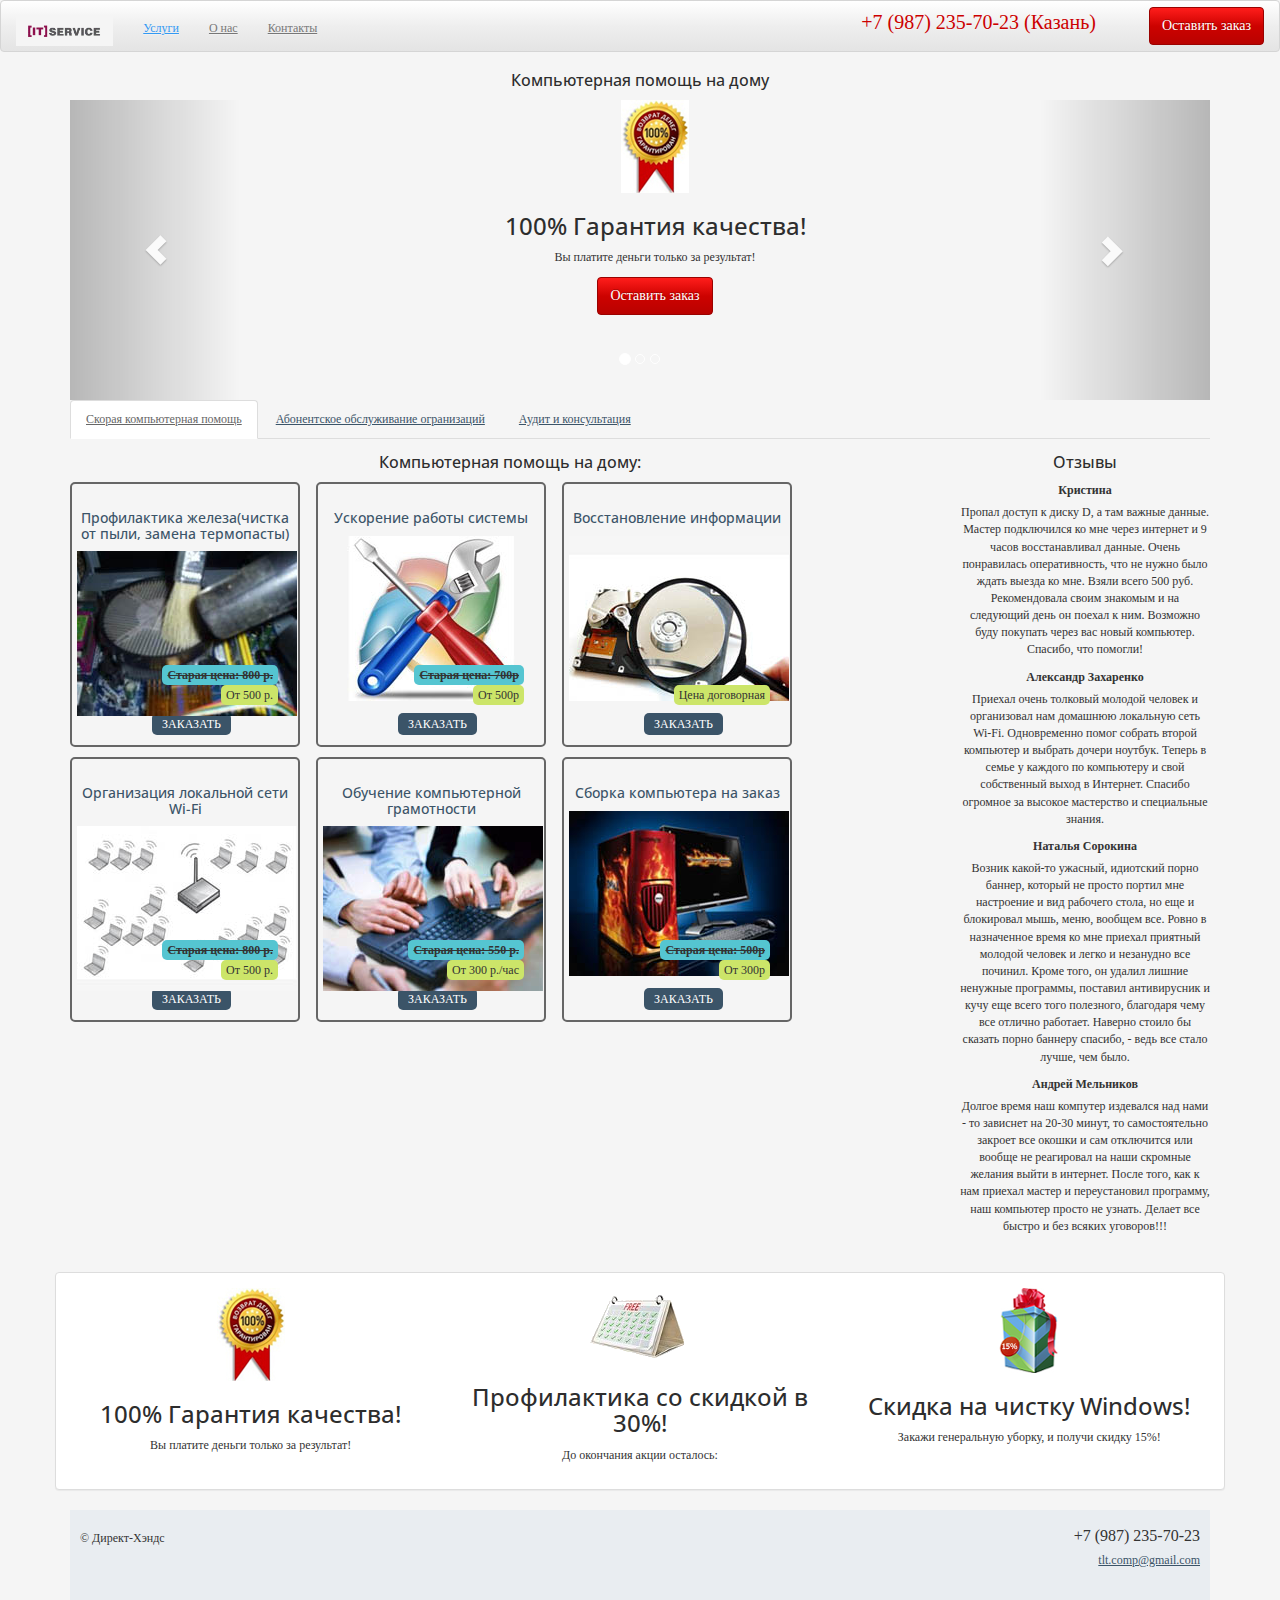
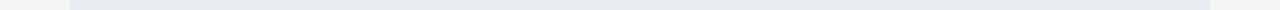
<file: app/index.html>
﻿<!doctype html>

<html>

<head>
    <meta charset="UTF-8">
    <title>Абонентское обслуживание организаций, ИТ-аутсорсинг</title>
    <link rel="stylesheet" href="css/bootstrap.min.css">
    <link rel="stylesheet" href="css/style.css">


</head>

<body>

    <!-- Modal -->
    <div class="modal fade" id="myModal" tabindex="-1" role="dialog" aria-labelledby="myModalLabel" aria-hidden="true">
        <div class="modal-dialog">
            <div class="modal-content">
                <div class="modal-header">
                    <button type="button" class="close" data-dismiss="modal" aria-hidden="true">&times;</button>
                    <h4 class="modal-title" id="myModalLabel">Форма запроса</h4>
                </div>
                <div class="modal-body">
                    <form id="orderForm" action='/sendmail' class="form-horizontal">
                        <fieldset>
                            <div class="form-group">
                                <label for="fio" class="col-lg-2 control-label">ФИО</label>
                                <div class="col-lg-10">
                                    <input type="text" class="text_field form-control" id='fio' name="order[fio]" />
                                </div>
                            </div>
                            <div class="form-group">
                                <label for="phone" class="col-lg-2 control-label">Телефон</label>
                                <div class="col-lg-10">
                                    <input id="phone" class="text_field form-control" type="text" name="order[phone]" />
                                </div>
                            </div>

                            <div class="form-group">
                                <label for="comment" class="col-lg-2 control-label">Комментарий</label>
                                <div class="col-lg-10">
                                    <textarea id="comment" class="text_field form-control" name="order[comment]"></textarea>
                                </div>
                            </div>
                        </fieldset>
                    </form>
                </div>
                <div class="modal-footer">

                    <button class="btn btn-default" onclick='closeOrderForm()' data-dismiss="modal">Отмена</button>
                    <button type="submit" class="btn btn-primary" onclick='sendOrderForm()'>Отправить</button>
                </div>
            </div>
        </div>
    </div>

    <div class="navbar navbar-default">
        <div class="navbar-header">
            <button type="button" class="navbar-toggle" data-toggle="collapse" data-target=".navbar-responsive-collapse">
                <span class="icon-bar"></span>
                <span class="icon-bar"></span>
                <span class="icon-bar"></span>
            </button>
            <a class="navbar-brand" href="#">
                <img src="i/logo2.png" alt="" id="logo" />
            </a>
        </div>
        <div class="navbar-collapse collapse navbar-responsive-collapse">
            <ul class="nav navbar-nav">
                <li class="active"><a href="#">Услуги</a>
                </li>
                <li><a href="#">О нас</a>
                </li>
                <li><a href="#">Контакты</a>
                </li>
            </ul>

            <div class="navbar-form navbar-right">
                <span style="color: #c00;font-size: 20px; padding-right:50px;">+7 (987) 235-70-23 (Казань)</span>
                <!-- Button trigger modal -->
                <button class="btn btn-danger btn-md" data-toggle="modal" data-target="#myModal">
                    Оставить заказ
                </button>
            </div>
        </div>
    </div>

<div class="container">


    <header>
    <h1>Компьютерная помощь на дому</h1>
        <!-- Carousel
    ================================================== -->
        <div id="myCarousel" style="height:300px;" class="carousel slide" data-ride="carousel">
            <!-- Indicators -->
            <ol class="carousel-indicators">
                <li data-target="#myCarousel" data-slide-to="0" class="active"></li>
                <li data-target="#myCarousel" data-slide-to="1"></li>
                <li data-target="#myCarousel" data-slide-to="2"></li>
            </ol>
            <div class="carousel-inner">
                <div class="item active">
                    <div class="container">
                        <img src="i/action1.jpg" alt="" />
                        <h3>100% Гарантия качества!</h3>
                        <p>Вы платите деньги только за результат!</p>
                        <button class="btn btn-danger btn-md" data-toggle="modal" data-target="#myModal">
                            Оставить заказ
                        </button>
                        <div class="carousel-caption">


                        </div>
                    </div>
                </div>
                <div class="item">

                    <div class="container">
                        <img src="i/freemonth.png" alt="" />
                        <h3>Профилактика со скидкой в 30%!</h3>
                        <p>До окончания акции осталось:
                            <br/><b id="last_day_timer"></b>
                        </p>
                        <button class="btn btn-danger btn-md" data-toggle="modal" data-target="#myModal">
                            Оставить заказ
                        </button>
                        <div class="carousel-caption">

                        </div>
                    </div>
                </div>
                <div class="item">
                    <div class="container">
                        <img src="i/cmsbonus.png" alt="" />
                        <h3>Скидка на чистку Windows!</h3>
                        <p>Закажи генеральную уборку и получи скидку 15%!</p>
                        <button class="btn btn-danger btn-md" data-toggle="modal" data-target="#myModal">
                            Оставить заказ
                        </button>
                        <div class="carousel-caption">

                        </div>
                    </div>
                </div>
            </div>
            <a class="left carousel-control" href="#myCarousel" data-slide="prev">
                <span class="glyphicon glyphicon-chevron-left"></span>
            </a>
            <a class="right carousel-control" href="#myCarousel" data-slide="next">
                <span class="glyphicon glyphicon-chevron-right"></span>
            </a>
        </div>
        <!-- /.carousel -->







    </header>

    <section>
        <nav>
            <ul class="nav nav-tabs" style="margin-bottom: 15px;">
                <li class="active"><a href="#service" data-toggle="tab">Скорая компьютерная помощь</a>
                </li>
                <li class=""><a href="#office" data-toggle="tab">Абонентское обслуживание огранизаций</a>
                </li>
                <li class=""><a href="#audit" data-toggle="tab">Аудит и консультация</a>
                </li>

            </ul>
        </nav>
    </section>


    <div id="content">
        <div id="rightContent">
            <h3 class="recallsTitle">Отзывы</h3>
            <ul class="recalls">
                <li>
                    <strong>Кристина</strong>Пропал доступ к диску D, а там важные данные. Мастер подключился ко мне через интернет и 9 часов восстанавливал данные. Очень понравилась оперативность, что не нужно было ждать выезда ко мне. Взяли всего 500 руб. Рекомендовала своим знакомым и на следующий день он поехал к ним. Возможно буду покупать через вас новый компьютер. Спасибо, что помогли!</li>
                <li>
                    <strong>Александр Захаренко</strong>Приехал очень толковый молодой человек и организовал нам домашнюю локальную сеть Wi-Fi. Одновременно помог собрать второй компьютер и выбрать дочери ноутбук. Теперь в семье у каждого по компьютеру и свой собственный выход в Интернет. Спасибо огромное за высокое мастерство и специальные знания.</li>
                <li>
                    <strong>Наталья Сорокина</strong>Возник какой-то ужасный, идиотский порно баннер, который не просто портил мне настроение и вид рабочего стола, но еще и блокировал мышь, меню, вообщем все. Ровно в назначенное время ко мне приехал приятный молодой человек и легко и незанудно все починил. Кроме того, он удалил лишние ненужные программы, поставил антивирусник и кучу еще всего того полезного, благодаря чему все отлично работает. Наверно стоило бы сказать порно баннеру спасибо, - ведь все стало лучше, чем было.</li>
                <li>
                    <strong>Андрей Мельников</strong>Долгое время наш компутер издевался над нами - то зависнет на 20-30 минут, то самостоятельно закроет все окошки и сам отключится или вообще не реагировал на наши скромные желания выйти в интернет. После того, как к нам приехал мастер и переустановил программу, наш компьютер просто не узнать. Делает все быстро и без всяких уговоров!!!</li>

            </ul>
        </div>

        <div id="leftContent">
            <h1>Компьютерная помощь на дому:</h1>
            <ul id="servises">

                <li>
                    <h2><a href="index.html">Профилактика железа(чистка от пыли, замена термопасты)</a>
                    </h2>

                    <span class="realPrice">От 500 р.</span>

                    <span class="oldPrice">Старая цена: 800 р.</span>

                    <a href="index.html">
                        <img src="i/srv/clean1.jpg" alt="" />
                    </a>

                    <a class="orderBtn" href="index.html#" onclick="orderFormShow('Чистка системы');return false">ЗАКАЗАТЬ</a>

                </li>

                <li>
                    <h2><a href="index.html">Ускорение работы системы</a>
                    </h2>

                    <span class="realPrice">От 500р</span>

                    <span class="oldPrice">Старая цена: 700р</span>

                    <a href="index.html">
                        <img src="i/srv/clean2.jpg" alt="" />
                    </a>

                    <a class="orderBtn" href="index.html#" onclick="orderFormShow('Ускорение работы системы');return false">ЗАКАЗАТЬ</a>
                </li>

                <li>
                    <h2><a href="index.html">Восстановление информации</a>
                    </h2>

                    <span class="realPrice">Цена договорная</span>

                    <a href="index.html">
                        <img src="i/srv/data-recovery.jpg" alt="" />
                    </a>

                    <a class="orderBtn" href="index.html#" onclick="orderFormShow('Диагностика неисправностей и восстановление работоспособности');return false">ЗАКАЗАТЬ</a>
                </li>

                <li>

                    <h2><a href="index.html">Организация локальной сети Wi-Fi</a>
                    </h2>

                    <span class="realPrice">От 500 р.</span>
                    <span class="oldPrice">Старая цена: 800 р.</span>

                    <a href="index.html">
                        <img src="i/srv/wifi.jpg" alt="" />
                    </a>

                    <a class="orderBtn" href="index.html#" onclick="orderFormShow('Организация беспроводной локальной сети');return false">ЗАКАЗАТЬ</a>
                </li>

                <li>
                    <h2><a href="index.html">Обучение компьютерной грамотности</a>
                    </h2>

                    <span class="realPrice">От 300 р./час</span>
                    <span class="oldPrice">Старая цена: 550 р.</span>

                    <a href="index.html">
                        <img src="i/srv/gr.jpg" alt="" />
                    </a><a class="orderBtn" href="index.html#" onclick="orderFormShow('Обучение компьютерной грамотности');return false">ЗАКАЗАТЬ</a>

                </li>

                <li>
                    <h2><a href="index.html">Сборка компьютера на заказ</a>
                    </h2>

                    <span class="realPrice">От 300р</span>
                    <span class="oldPrice">Старая цена: 500р</span>

                    <a href="index.html">
                        <img src="i/srv/sb.jpg" alt="" />
                    </a>
                    <a class="orderBtn" href="index.html#" onclick="orderFormShow('Сборка компьютера на заказ');return false">ЗАКАЗАТЬ</a>
                </li>

            </ul>
        </div>
        <div class="clear"></div>
    </div>
            <div class="panel panel-default row">
            <div class="panel-body  col-lg-4">
                <img src="i/action1.jpg" alt="" />
                <h3>100% Гарантия качества!</h3>
                <p>Вы платите деньги только за результат!</p>
            </div>
            <div class="panel-body  col-lg-4">
                <img src="i/freemonth.png" alt="" />
                <h3>Профилактика со скидкой в 30%!</h3>
                <p>До окончания акции осталось:
                    <br/><b id="last_day_timer"></b>
                </p>
            </div>
            <div class="panel-body col-lg-4">
                <img src="i/cmsbonus.png" alt="" />
                <h3>Скидка на чистку Windows!</h3>
                <p>Закажи генеральную уборку, и получи скидку 15%!</p>
            </div>
        </div>
    <div id="footer">
        <p class="copyrights">&copy; Директ-Хэндс</p>
            <br/>
            <p class="phones">+7 (987) 235-70-23
                <br/><a href="mailto:tlt.comp@gmail.com">tlt.comp@gmail.com</a>
            </p>



    </div>
</div>
    <script src="js/jquery.js"></script>
    <script src="js/bootstrap.min.js"></script>

    <script src="js/init.js"></script>
</body>

</html>
</file>
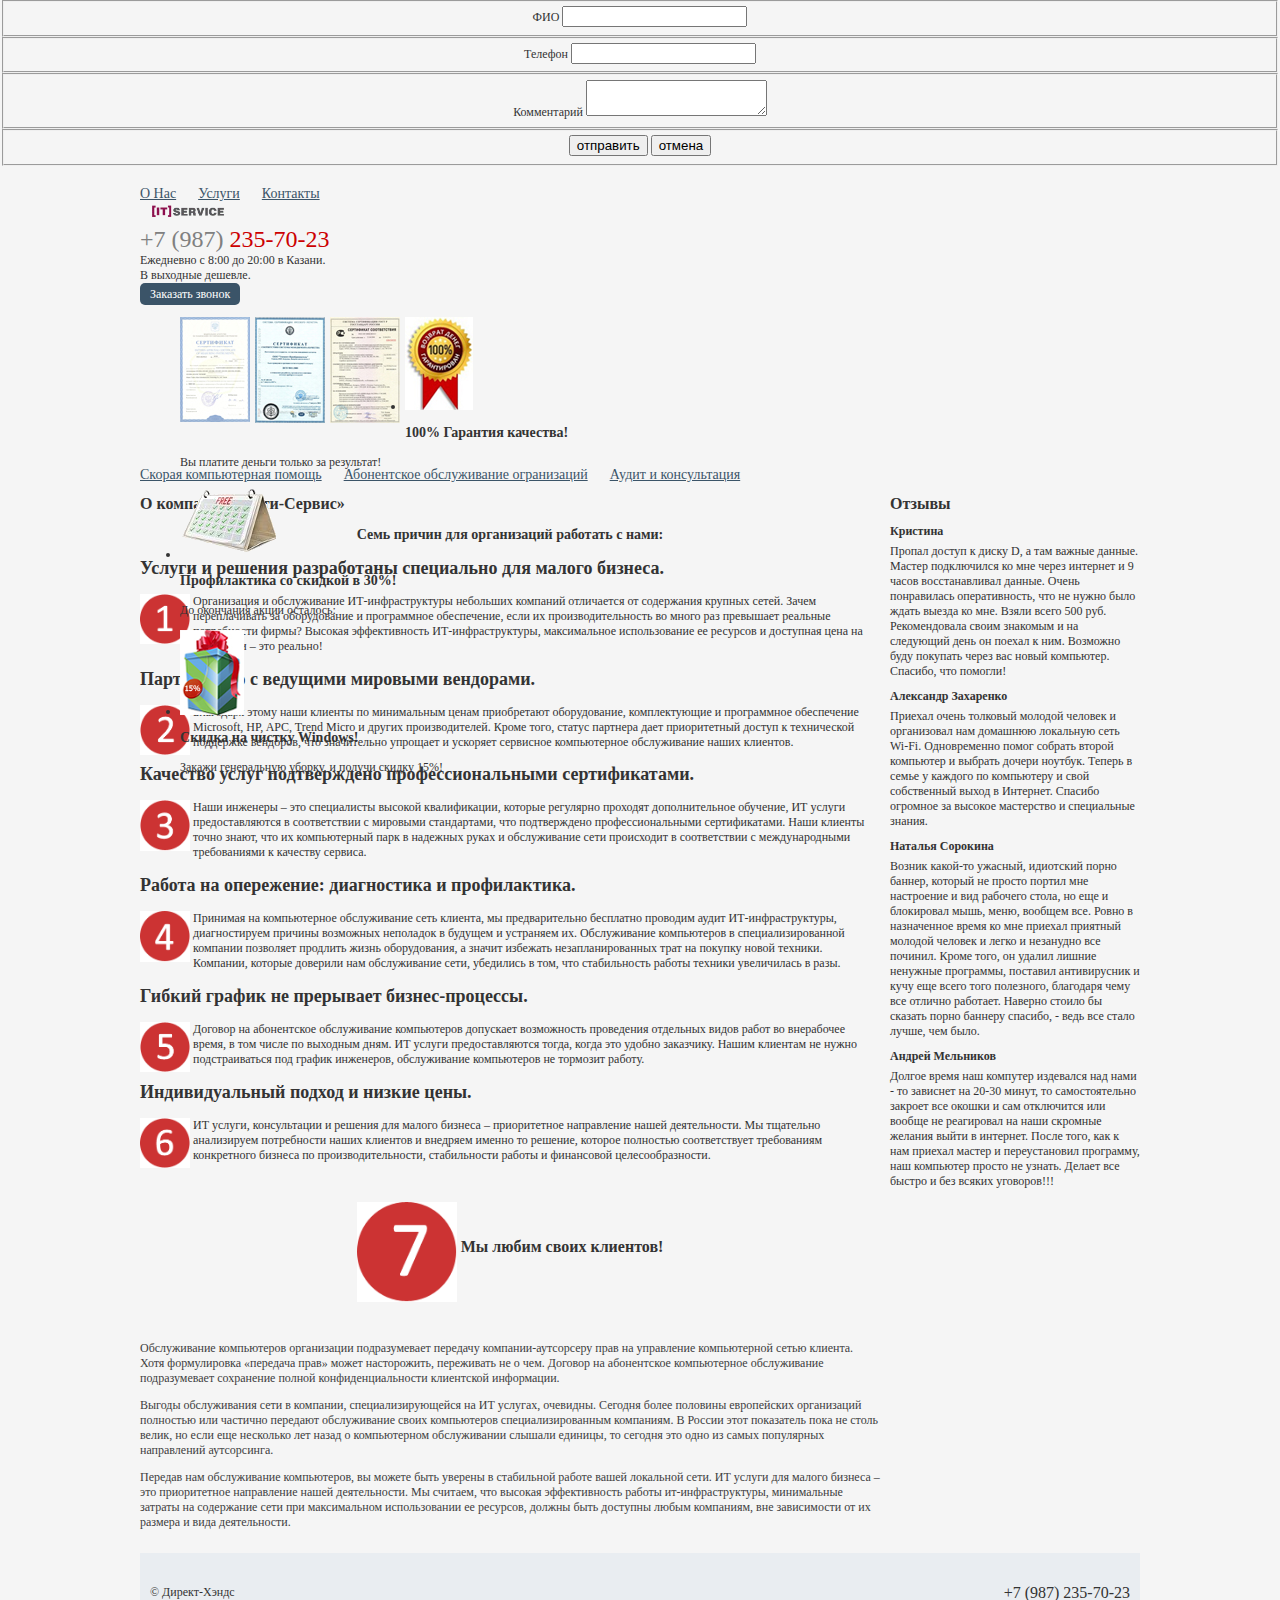
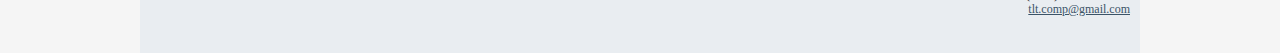
<file: app/about.html>
﻿<!DOCTYPE HTML PUBLIC "-//W3C//DTD HTML 4.01 Transitional//EN">
<html>
<head>
	<title>Абонентское обслуживание организаций, ИТ-аутсорсинг</title>
	<link rel="stylesheet" type="text/css" href="css/style.css">
	<meta http-equiv="Content-Type" content="text/html; charset=utf8">
	<script type="text/javascript" src="js/jquery.js"></script>
	<script type="text/javascript" src="js/init.js"></script>
</head>
<body>
  <div id="shadow"></div>
  <div id="sertificates_form">  
  </div>
  <form id="orderForm" action='/sendmail.php'>
    <fieldset>
	  <label for="fio">ФИО</label> <input type="text" class="text_field" id='fio' name="order[fio]" />
	</fieldset>
	<fieldset>
	  <label for="phone">Телефон</label> <input id="phone" class="text_field" type="text" name="order[phone]" />
	</fieldset>
	<fieldset>
	  <label for="comment">Комментарий</label> <textarea id="comment"  class="text_field" name="order[comment]"></textarea>
	</fieldset>
	<fieldset>
	  <input type="button" value="отправить" onclick='sendOrderForm()'/> <input onclick='closeOrderForm()' type="button" value="отмена"/>
	</fieldset>
  </form>
  <div id="site">
    <div id="header">
	  <a href="index.html"><img src="i/logo2.png" alt="" id="logo" /></a>
	  <div class="contact"> 
	    <font size=5><span style="color: #808080;">+7 (987)</span><span style="color: #cc0000;"> 235-70-23</span></font><br/>Ежедневно с 8:00 до 20:00 в Казани.<br /> В выходные дешевле.<br/>
		<a class="orderBtn"  onclick="orderFormShow('');return false">Заказать звонок</a>
	  </div>
	  <ul id="certificates">
	    <li><img src="i/cert1.jpg"></a></li>
		<li><img src="i/cert2.jpg"></a></li>
		<li><img src="i/cert3.jpg"></a></li>
	  </ul>
	  <ul id="mainMenu">
	    <li><a href="about.html">О Нас</a></li>
		<li class="separator">&nbsp;</li>
		<li><a href="index.html">Услуги</a></li>
		<li class="separator">&nbsp;</li>
		<li><a href="contact.html">Контакты</a></li>
	  </ul>
	  <ul id="services_menu">
	    <li><a href="index.html">Скорая компьютерная помощь</a></li>
		<li class="separator">&nbsp;</li>
		<li><a href="office.html">Абонентское обслуживание огранизаций</a></li>
		<li class="separator">&nbsp;</li>
		<li><a href="promclean.html">Аудит и консультация</a></li>
		<li class="separator">&nbsp;</li>
	</ul>
	  <ul id="actions">
	    <li><img src="i/action1.jpg" alt="" /><h3>100% Гарантия качества!</h3><p>Вы платите деньги только за результат! </p></li>
		<li><img src="i/freemonth.png" alt="" /><h3>Профилактика со скидкой в 30%!</h3><p>До окончания акции осталось:<br/><b id="last_day_timer"></b></p></li>
		<li><img src="i/cmsbonus.png" alt="" /><h3>Скидка на чистку Windows!</h3><p>Закажи генеральную уборку, и получи скидку 15%!</p></li>
	  </ul>
	</div>
	<div id="content">
	  <div id="rightContent">
	    <h3 class="recallsTitle">Отзывы</h3>
	    <ul class="recalls">
		  <li><strong>Кристина</strong>Пропал доступ к диску D, а там важные данные. Мастер подключился ко мне через интернет и 9 часов восстанавливал данные. Очень понравилась оперативность, что не нужно было ждать выезда ко мне. Взяли всего 500 руб. Рекомендовала своим знакомым и на следующий день он поехал к ним. Возможно буду покупать через вас новый компьютер. Спасибо, что помогли!</li>
		  <li><strong>Александр Захаренко</strong>Приехал очень толковый молодой человек и организовал нам домашнюю локальную сеть Wi-Fi. Одновременно помог собрать второй компьютер и выбрать дочери ноутбук. Теперь в семье у каждого по компьютеру и свой собственный выход в Интернет. Спасибо огромное за высокое мастерство и специальные знания.</li>
		  <li><strong>Наталья Сорокина</strong>Возник какой-то ужасный, идиотский порно баннер, который не просто портил мне настроение и вид рабочего стола, но еще и блокировал мышь, меню, вообщем все.
Ровно в назначенное время ко мне приехал приятный молодой человек  и легко и незанудно все починил. Кроме того, он удалил лишние ненужные программы, поставил антивирусник и кучу еще всего того полезного, благодаря чему все отлично работает.
Наверно стоило бы сказать порно баннеру спасибо, - ведь все стало лучше, чем было.</li>
		  <li><strong>Андрей Мельников</strong>Долгое время наш компутер издевался над нами - то зависнет на 20-30 минут, то самостоятельно закроет все окошки и сам отключится или вообще не реагировал на наши скромные желания выйти в интернет. После того, как к нам приехал мастер и переустановил программу, наш компьютер просто не узнать. Делает все быстро и без всяких уговоров!!!</li> 
		
		</ul>
	  </div>
	  <div id="leftContent">
	  	 <h1>О компании «Айти-Сервис»</h1>
		  <h3 align="center">Семь причин для организаций работать с нами: </h3><h2>Услуги и решения разработаны специально для малого бизнеса.</h2><h2><img src="i/1.gif" border="0" width="50" height="50" align="left" /></h2> Организация и обслуживание ИТ-инфраструктуры небольших компаний отличается от содержания крупных сетей. Зачем переплачивать за оборудование и программное обеспечение, если их производительность во много раз превышает реальные потребности фирмы? Высокая эффективность ИТ-инфраструктуры, максимальное использование ее ресурсов и доступная цена на ИТ услуги – это реально!<h2>Партнерство с  ведущими мировыми вендорами.  </h2><p><img src="i/2.gif" border="0" width="50" height="50" align="left" />Благодаря этому наши клиенты по минимальным ценам приобретают оборудование, комплектующие и программное обеспечение Microsoft, HP, APC, Trend Micro и других производителей. Кроме того, статус партнера дает приоритетный доступ к технической поддержке вендоров, что значительно упрощает и ускоряет сервисное компьютерное обслуживание наших клиентов. </p><h2>Качество услуг подтверждено профессиональными сертификатами. </h2><p><img src="i/3.gif" border="0" width="50" align="left" />Наши инженеры – это специалисты высокой квалификации, которые регулярно проходят дополнительное обучение, ИТ услуги предоставляются в соответствии с мировыми стандартами, что подтверждено профессиональными сертификатами.  Наши клиенты точно знают, что их компьютерный парк в надежных руках и обслуживание сети происходит в соответствии с международными требованиями к качеству сервиса.</p><h2>Работа на опережение: диагностика и профилактика.  </h2><p><img src="i/4.gif" border="0" width="50" align="left" />Принимая на компьютерное обслуживание сеть клиента, мы предварительно бесплатно проводим аудит ИТ-инфраструктуры, диагностируем причины возможных неполадок в будущем и устраняем их. Обслуживание компьютеров в специализированной компании позволяет продлить  жизнь оборудования, а значит избежать незапланированных трат на покупку  новой техники. Компании, которые доверили нам обслуживание сети, убедились в том, что стабильность работы техники увеличилась в разы. </p><h2>Гибкий график не прерывает бизнес-процессы.  </h2><p><img src="i/5.gif" border="0" width="50" align="left" />Договор на абонентское обслуживание компьютеров допускает возможность проведения отдельных видов работ во внерабочее время, в том числе по выходным дням. ИТ услуги предоставляются тогда, когда это удобно заказчику. Нашим клиентам не нужно подстраиваться под график инженеров, обслуживание компьютеров не тормозит работу. </p><h2>Индивидуальный подход и низкие цены. </h2><p><img src="i/6.gif" border="0" width="50" align="left" />ИТ услуги, консультации и решения для малого бизнеса – приоритетное  направление нашей деятельности. Мы тщательно анализируем потребности наших клиентов и внедряем именно то решение, которое полностью соответствует требованиям конкретного бизнеса по производительности, стабильности работы и финансовой целесообразности. </p><p>&nbsp;</p><h1 align="center"><img src="i/7.gif" border="0" width="100" align="middle" /> Мы любим своих клиентов!<br /></h1><p align="left">&nbsp;</p><p align="left"><font color="#404040">Обслуживание компьютеров организации подразумевает передачу компании-аутсорсеру прав на управление компьютерной сетью клиента. Хотя формулировка «передача прав» может насторожить, переживать не о чем. Договор на абонентское компьютерное </font><font color="#404040">обслуживание </font><font color="#404040"> подразумевает сохранение полной конфиденциальности клиентской информации. </font></p><p align="left"><font color="#404040">Выгоды обслуживания сети в компании, специализирующейся на ИТ услугах, очевидны. Сегодня более половины европейских организаций полностью или частично передают обслуживание своих компьютеров специализированным компаниям. В России этот показатель пока не столь велик, но если еще несколько лет назад о компьютерном обслуживании слышали единицы, то сегодня это одно из самых популярных направлений аутсорсинга. </font></p><p align="left"><font color="#404040">Передав нам обслуживание компьютеров, вы можете быть уверены в стабильной работе вашей локальной сети. ИТ услуги для малого бизнеса – это приоритетное направление нашей деятельности. Мы считаем, что высокая эффективность работы ит-инфраструктуры, минимальные затраты на содержание сети при максимальном использовании ее ресурсов, должны быть доступны любым компаниям, вне зависимости от их размера и вида деятельности. </font></p>
    
	  </div>
<div class="clear"></div>
	</div>
	<div id="footer">
	  <p class="copyrights">&copy; Директ-Хэндс <br/> 
	  <p class="phones">+7 (987) 235-70-23<br/><a href="mailto:tlt.comp@gmail.com">tlt.comp@gmail.com</a></p>

	  
	  
	</div>
  </div>
  <!-- Yandex.Metrika counter -->
<div style="display:none;"><script type="text/javascript">
(function(w, c) {
    (w[c] = w[c] || []).push(function() {
        try {
            w.yaCounter9277042 = new Ya.Metrika({id:9277042, enableAll: true});
        }
        catch(e) { }
    });
})(window, "yandex_metrika_callbacks");
</script></div>
<script src="//mc.yandex.ru/metrika/watch.js" type="text/javascript" defer="defer"></script>
<noscript><div><img src="//mc.yandex.ru/watch/9277042" style="position:absolute; left:-9999px;" alt="" /></div></noscript>
<!-- /Yandex.Metrika counter -->
</body>
</html>
</file>
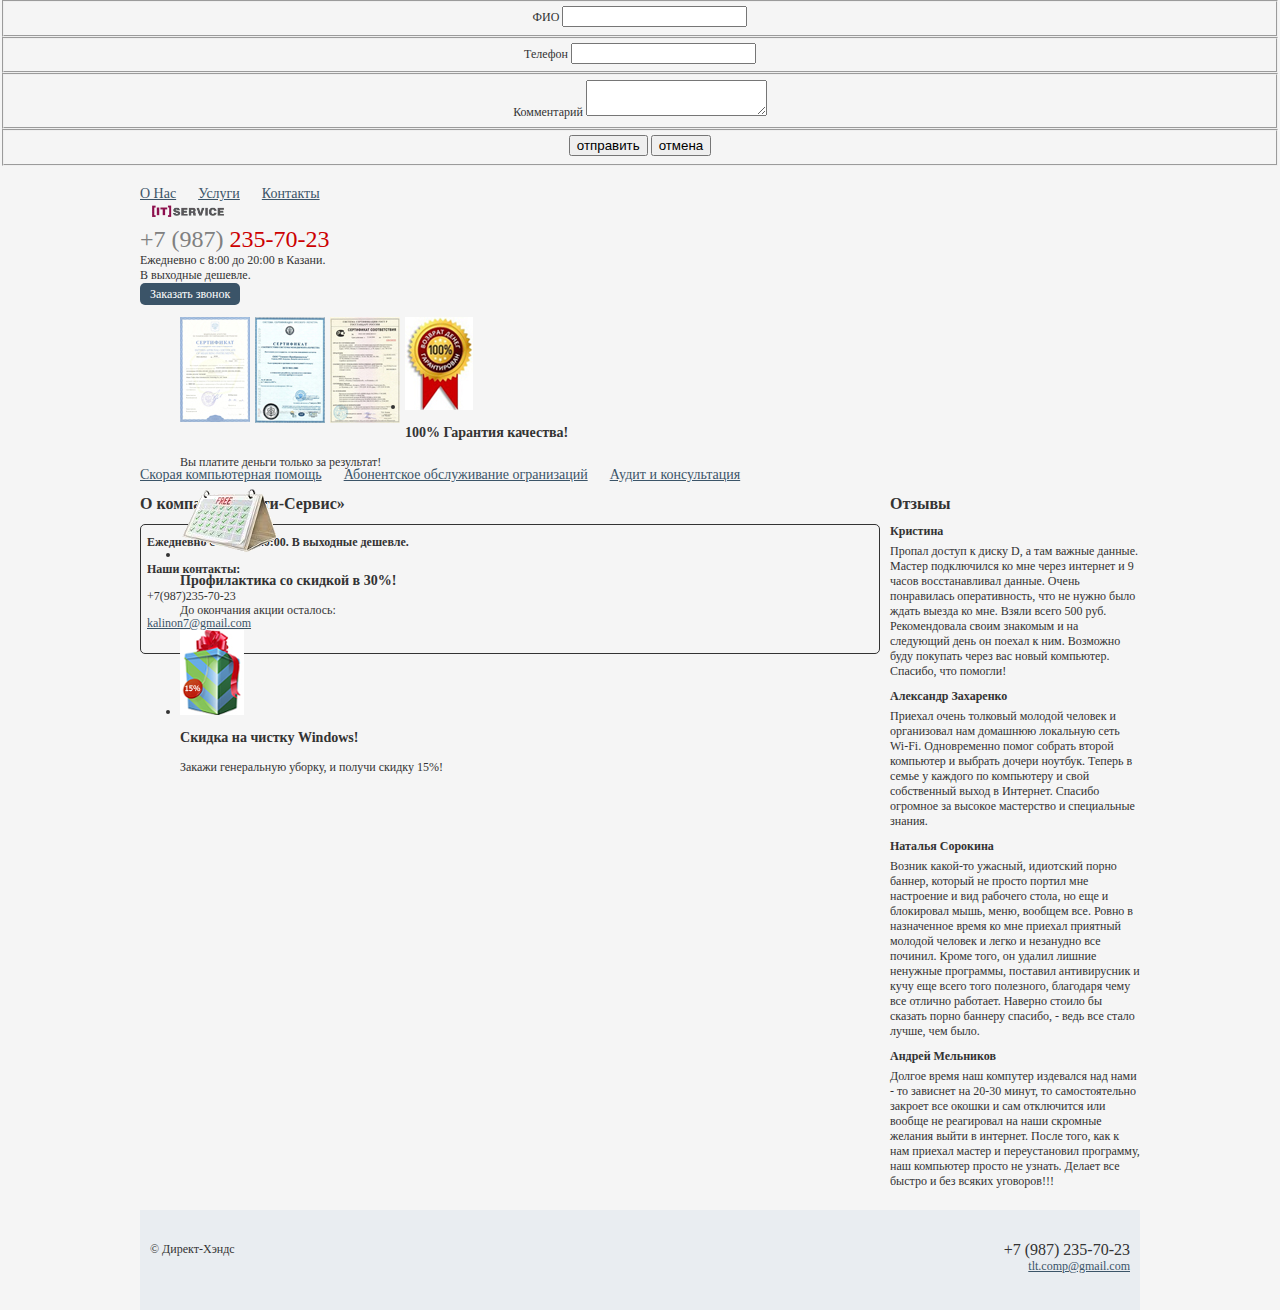
<file: app/contact.html>
﻿<!DOCTYPE HTML PUBLIC "-//W3C//DTD HTML 4.01 Transitional//EN">
<html>
<head>
	<title>Абонентское обслуживание организаций, ИТ-аутсорсинг</title>
	<link rel="stylesheet" type="text/css" href="css/style.css">
	<meta http-equiv="Content-Type" content="text/html; charset=utf8">
	<script type="text/javascript" src="js/jquery.js"></script>
	<script type="text/javascript" src="js/init.js"></script>
</head>
<body>
  <div id="shadow"></div>
  <div id="sertificates_form">  
  </div>
  <form id="orderForm" action='/sendmail.php'>
    <fieldset>
	  <label for="fio">ФИО</label> <input type="text" class="text_field" id='fio' name="order[fio]" />
	</fieldset>
	<fieldset>
	  <label for="phone">Телефон</label> <input id="phone" class="text_field" type="text" name="order[phone]" />
	</fieldset>
	<fieldset>
	  <label for="comment">Комментарий</label> <textarea id="comment"  class="text_field" name="order[comment]"></textarea>
	</fieldset>
	<fieldset>
	  <input type="button" value="отправить" onclick='sendOrderForm()'/> <input onclick='closeOrderForm()' type="button" value="отмена"/>
	</fieldset>
  </form>
  <div id="site">
    <div id="header">
	  <a href="index.html"><img src="i/logo2.png" alt="" id="logo" /></a>
	  <div class="contact"> 
	    <font size=5><span style="color: #808080;">+7 (987)</span><span style="color: #cc0000;"> 235-70-23</span></font><br/>Ежедневно с 8:00 до 20:00 в Казани.<br /> В выходные дешевле.<br/>
		<a class="orderBtn"  onclick="orderFormShow('');return false">Заказать звонок</a>
	  </div>
	  <ul id="certificates">
	    <li><img src="i/cert1.jpg"></a></li>
		<li><img src="i/cert2.jpg"></a></li>
		<li><img src="i/cert3.jpg"></a></li>
	  </ul>
	  <ul id="mainMenu">
	    <li><a href="about.html">О Нас</a></li>
		<li class="separator">&nbsp;</li>
		<li><a href="index.html">Услуги</a></li>
		<li class="separator">&nbsp;</li>
		<li><a href="contact.html">Контакты</a></li>
	  </ul>
	  <ul id="services_menu">
	    <li><a href="index.html">Скорая компьютерная помощь</a></li>
		<li class="separator">&nbsp;</li>
		<li><a href="office.html">Абонентское обслуживание огранизаций</a></li>
		<li class="separator">&nbsp;</li>
		<li><a href="promclean.html">Аудит и консультация</a></li>
		<li class="separator">&nbsp;</li>
	</ul>
	  <ul id="actions">
	    <li><img src="i/action1.jpg" alt="" /><h3>100% Гарантия качества!</h3><p>Вы платите деньги только за результат! </p></li>
		<li><img src="i/freemonth.png" alt="" /><h3>Профилактика со скидкой в 30%!</h3><p>До окончания акции осталось:<br/><b id="last_day_timer"></b></p></li>
		<li><img src="i/cmsbonus.png" alt="" /><h3>Скидка на чистку Windows!</h3><p>Закажи генеральную уборку, и получи скидку 15%!</p></li>
	  </ul>
	</div>
	<div id="content">
	  <div id="rightContent">
	    <h3 class="recallsTitle">Отзывы</h3>
	    <ul class="recalls">
		  <li><strong>Кристина</strong>Пропал доступ к диску D, а там важные данные. Мастер подключился ко мне через интернет и 9 часов восстанавливал данные. Очень понравилась оперативность, что не нужно было ждать выезда ко мне. Взяли всего 500 руб. Рекомендовала своим знакомым и на следующий день он поехал к ним. Возможно буду покупать через вас новый компьютер. Спасибо, что помогли!</li>
		  <li><strong>Александр Захаренко</strong>Приехал очень толковый молодой человек и организовал нам домашнюю локальную сеть Wi-Fi. Одновременно помог собрать второй компьютер и выбрать дочери ноутбук. Теперь в семье у каждого по компьютеру и свой собственный выход в Интернет. Спасибо огромное за высокое мастерство и специальные знания.</li>
		  <li><strong>Наталья Сорокина</strong>Возник какой-то ужасный, идиотский порно баннер, который не просто портил мне настроение и вид рабочего стола, но еще и блокировал мышь, меню, вообщем все.
Ровно в назначенное время ко мне приехал приятный молодой человек  и легко и незанудно все починил. Кроме того, он удалил лишние ненужные программы, поставил антивирусник и кучу еще всего того полезного, благодаря чему все отлично работает.
Наверно стоило бы сказать порно баннеру спасибо, - ведь все стало лучше, чем было.</li>
		  <li><strong>Андрей Мельников</strong>Долгое время наш компутер издевался над нами - то зависнет на 20-30 минут, то самостоятельно закроет все окошки и сам отключится или вообще не реагировал на наши скромные желания выйти в интернет. После того, как к нам приехал мастер и переустановил программу, наш компьютер просто не узнать. Делает все быстро и без всяких уговоров!!!</li> 
		
		</ul>
	  </div>
	  
	  <div id="leftContent">
	  	 <h1>О компании «Айти-Сервис»</h1>
		<div class="text">
		  <p><b>Ежедневно с 8:00 до 20:00. В выходные дешевле.</b></p>
		  <p><b>Наши контакты:</b></p> 
		  <p>+7(987)235-70-23</p> 
		  <p><a href="mailto:kalinon7@gmail.com">kalinon7@gmail.com</a></p>

		</div>
	    
	  </div>
<div class="clear"></div>
	</div>
	<div id="footer">
	  <p class="copyrights">&copy; Директ-Хэндс <br/> 
	  <p class="phones">+7 (987) 235-70-23<br/><a href="mailto:tlt.comp@gmail.com">tlt.comp@gmail.com</a></p>

	  
	  
	</div>
  </div><!-- Yandex.Metrika counter -->
<div style="display:none;"><script type="text/javascript">
(function(w, c) {
    (w[c] = w[c] || []).push(function() {
        try {
            w.yaCounter9277042 = new Ya.Metrika({id:9277042, enableAll: true});
        }
        catch(e) { }
    });
})(window, "yandex_metrika_callbacks");
</script></div>
<script src="//mc.yandex.ru/metrika/watch.js" type="text/javascript" defer="defer"></script>
<noscript><div><img src="//mc.yandex.ru/watch/9277042" style="position:absolute; left:-9999px;" alt="" /></div></noscript>
<!-- /Yandex.Metrika counter -->
</body>
</html>
</file>
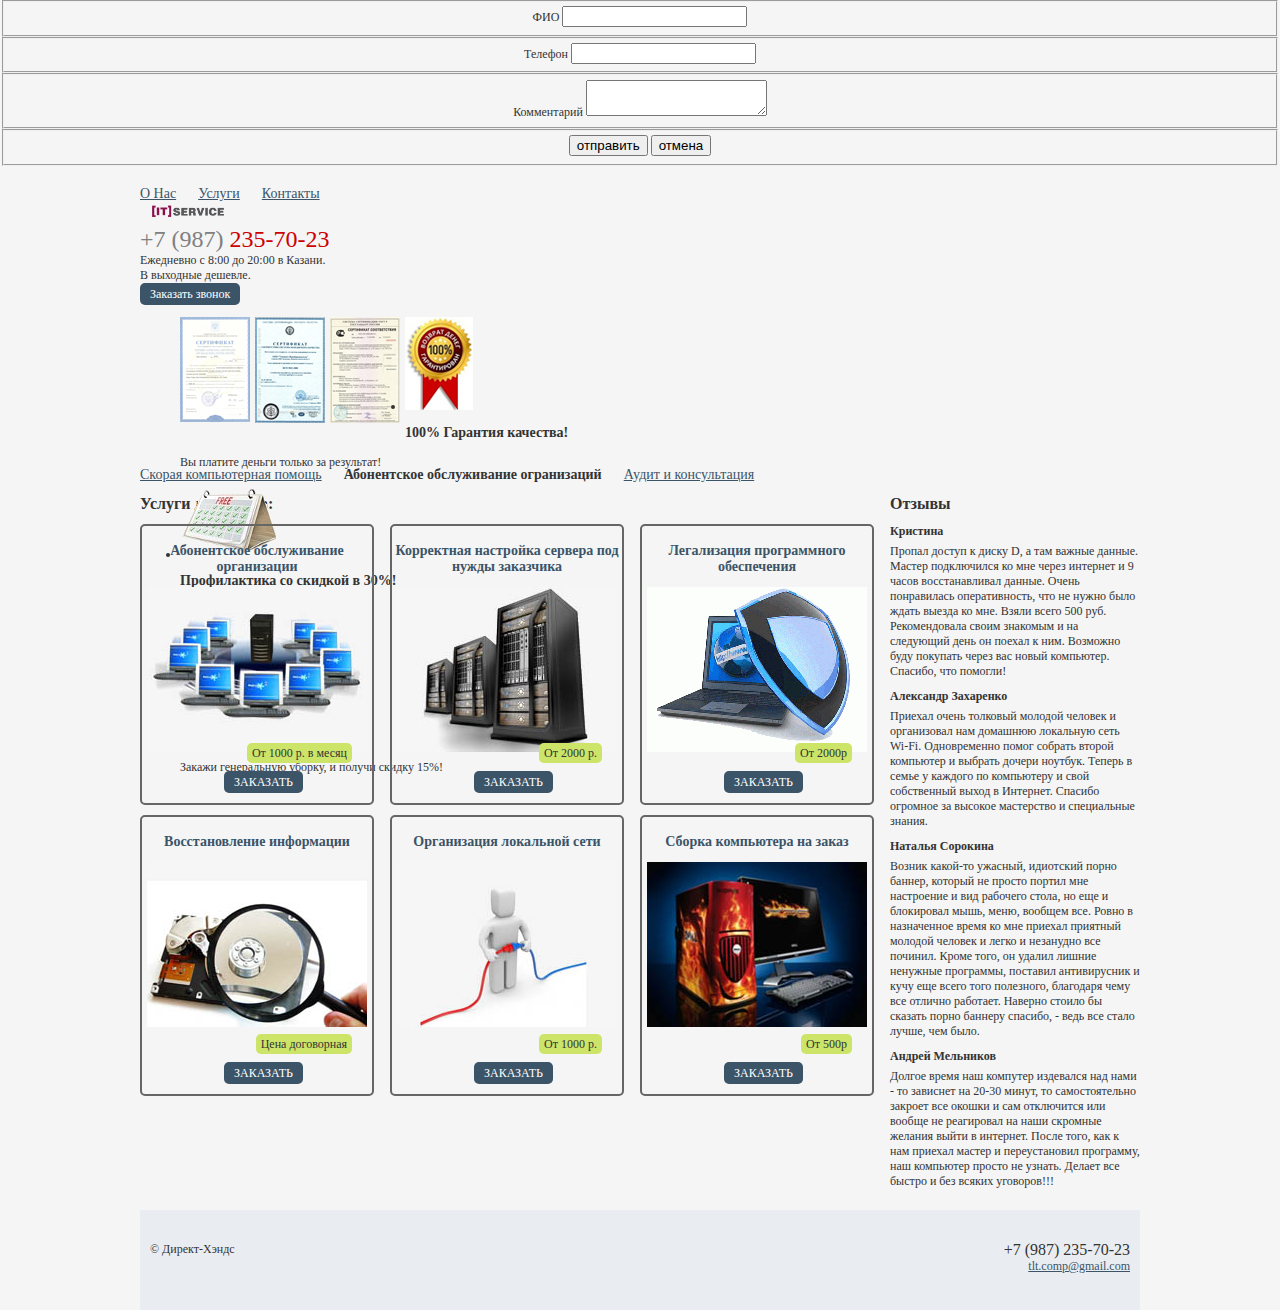
<file: app/office.html>
﻿<!DOCTYPE HTML PUBLIC "-//W3C//DTD HTML 4.01 Transitional//EN">
<html>
<head>
	<title>Абонентское обслуживание организаций, ИТ-аутсорсинг</title>
	<link rel="stylesheet" type="text/css" href="css/style.css">
	<meta http-equiv="Content-Type" content="text/html; charset=utf8">
	<script type="text/javascript" src="js/jquery.js"></script>
	<script type="text/javascript" src="js/init.js"></script>
</head>
<body>
  <div id="shadow"></div>
  <div id="sertificates_form">  
  </div>
  <form id="orderForm" action='/sendmail.php'>
    <fieldset>
	  <label for="fio">ФИО</label> <input type="text" class="text_field" id='fio' name="order[fio]" />
	</fieldset>
	<fieldset>
	  <label for="phone">Телефон</label> <input id="phone" class="text_field" type="text" name="order[phone]" />
	</fieldset>
	<fieldset>
	  <label for="comment">Комментарий</label> <textarea id="comment"  class="text_field" name="order[comment]"></textarea>
	</fieldset>
	<fieldset>
	  <input type="button" value="отправить" onclick='sendOrderForm()'/> <input onclick='closeOrderForm()' type="button" value="отмена"/>
	</fieldset>
  </form>
  <div id="site">
    <div id="header">
	  <a href="index.html"><img src="i/logo2.png" alt="" id="logo" /></a>
	  <div class="contact"> 
	    <font size=5><span style="color: #808080;">+7 (987)</span><span style="color: #cc0000;"> 235-70-23</span></font><br/>Ежедневно с 8:00 до 20:00 в Казани.<br /> В выходные дешевле.<br/>
		<a class="orderBtn"  onclick="orderFormShow('');return false">Заказать звонок</a>
	  </div>
	  <ul id="certificates">
	    <li><img src="i/cert1.jpg"></a></li>
		<li><img src="i/cert2.jpg"></a></li>
		<li><img src="i/cert3.jpg"></a></li>
	  </ul>
	  <ul id="mainMenu">
	    <li><a href="about.html">О Нас</a></li>
		<li class="separator">&nbsp;</li>
		<li><a href="index.html">Услуги</a></li>
		<li class="separator">&nbsp;</li>
		<li><a href="contact.html">Контакты</a></li>
	  </ul>
	  <ul id="services_menu">
	    <li><a href="index.html">Скорая компьютерная помощь</a></li>
		<li class="separator">&nbsp;</li>
		<li><strong>Абонентское обслуживание огранизаций</strong></li>
		<li class="separator">&nbsp;</li>
		<li><a href="promclean.html">Аудит и консультация</a></li>
		<li class="separator">&nbsp;</li>
	</ul>
	  <ul id="actions">
	    <li><img src="i/action1.jpg" alt="" /><h3>100% Гарантия качества!</h3><p>Вы платите деньги только за результат! </p></li>
		<li><img src="i/freemonth.png" alt="" /><h3>Профилактика со скидкой в 30%!</h3><p>До окончания акции осталось:<br/><b id="last_day_timer"></b></p></li>
		<li><img src="i/cmsbonus.png" alt="" /><h3>Скидка на чистку Windows!</h3><p>Закажи генеральную уборку, и получи скидку 15%!</p></li>
	  </ul>
	</div>
	<div id="content">
	  <div id="rightContent">
	    <h3 class="recallsTitle">Отзывы</h3>
	    <ul class="recalls">
		  <li><strong>Кристина</strong>Пропал доступ к диску D, а там важные данные. Мастер подключился ко мне через интернет и 9 часов восстанавливал данные. Очень понравилась оперативность, что не нужно было ждать выезда ко мне. Взяли всего 500 руб. Рекомендовала своим знакомым и на следующий день он поехал к ним. Возможно буду покупать через вас новый компьютер. Спасибо, что помогли!</li>
		  <li><strong>Александр Захаренко</strong>Приехал очень толковый молодой человек и организовал нам домашнюю локальную сеть Wi-Fi. Одновременно помог собрать второй компьютер и выбрать дочери ноутбук. Теперь в семье у каждого по компьютеру и свой собственный выход в Интернет. Спасибо огромное за высокое мастерство и специальные знания.</li>
		  <li><strong>Наталья Сорокина</strong>Возник какой-то ужасный, идиотский порно баннер, который не просто портил мне настроение и вид рабочего стола, но еще и блокировал мышь, меню, вообщем все.
Ровно в назначенное время ко мне приехал приятный молодой человек  и легко и незанудно все починил. Кроме того, он удалил лишние ненужные программы, поставил антивирусник и кучу еще всего того полезного, благодаря чему все отлично работает.
Наверно стоило бы сказать порно баннеру спасибо, - ведь все стало лучше, чем было.</li>
		  <li><strong>Андрей Мельников</strong>Долгое время наш компутер издевался над нами - то зависнет на 20-30 минут, то самостоятельно закроет все окошки и сам отключится или вообще не реагировал на наши скромные желания выйти в интернет. После того, как к нам приехал мастер и переустановил программу, наш компьютер просто не узнать. Делает все быстро и без всяких уговоров!!!</li> 
		
		</ul>
	  </div>
	  
	  <div id="leftContent">
	    <h1>Услуги для офиса:</h1>
	   	    <ul id="servises">
			<li>
				<h2><a href="index.html">Абонентское обслуживание организации</a></h2>
			
				<span class="realPrice">От 1000 р. в месяц</span>
				
				<a href="index.html"><img src="i/srv/org.jpg" alt="" /></a>
				
				<a class="orderBtn" href="index.html#" onclick="orderFormShow('Абонентское обслуживание организации');return false">ЗАКАЗАТЬ</a>
				
			</li> 
			<li>
				<h2><a href="index.html">Корректная настройка сервера под нужды заказчика</a></h2>
			
				<span class="realPrice">От 2000 р.</span>
				
				<a href="index.html"><img src="i/srv/server.jpg" alt="" /></a>
				
				<a class="orderBtn" href="index.html#" onclick="orderFormShow('Чистка системы');return false">ЗАКАЗАТЬ</a>
				
			</li>
			
		  <li>
			<h2><a href="index.html">Легализация программного обеспечения</a></h2>
			
			<span class="realPrice">От 2000р</span>
			
			<a href="index.html"><img src="i/srv/legal.gif" alt="" /></a>
			
			<a class="orderBtn" href="index.html#" onclick="orderFormShow('Ускорение работы системы');return false">ЗАКАЗАТЬ</a>
		</li>
		
		  <li>
			<h2><a href="index.html">Восстановление информации</a></h2>
			
			<span class="realPrice">Цена договорная</span>
			
			<a href="index.html"><img src="i/srv/data-recovery.jpg" alt="" /></a>
			
			<a class="orderBtn" href="index.html#" onclick="orderFormShow('Восстановление информации');return false">ЗАКАЗАТЬ</a>
		</li>
		
		  <li>
		  
			<h2><a href="index.html">Организация локальной сети</a></h2>
			
			<span class="realPrice">От 1000 р.</span>
			
			<a href="index.html"><img src="i/srv/network.jpg" alt="" /></a>
			
			<a class="orderBtn" href="index.html#" onclick="orderFormShow('Организация локальной сети');return false">ЗАКАЗАТЬ</a>
		</li>

		
		 <li>
			<h2><a href="index.html">Сборка компьютера на заказ</a></h2>
			
			<span class="realPrice">От 500р</span>
			
			<a href="index.html"><img src="i/srv/sb.jpg" alt="" /></a>
			<a class="orderBtn" href="index.html#" onclick="orderFormShow('Сборка компьютера на заказ');return false">ЗАКАЗАТЬ</a>
		</li>

		</ul>
	  </div>
<div class="clear"></div>
	</div>
	<div id="footer">
	  <p class="copyrights">&copy; Директ-Хэндс <br/> 
	  <p class="phones">+7 (987) 235-70-23<br/><a href="mailto:tlt.comp@gmail.com">tlt.comp@gmail.com</a></p>

	  
	  
	</div>

  </div><!-- Yandex.Metrika counter -->
<div style="display:none;"><script type="text/javascript">
(function(w, c) {
    (w[c] = w[c] || []).push(function() {
        try {
            w.yaCounter9277042 = new Ya.Metrika({id:9277042, enableAll: true});
        }
        catch(e) { }
    });
})(window, "yandex_metrika_callbacks");
</script></div>
<script src="//mc.yandex.ru/metrika/watch.js" type="text/javascript" defer="defer"></script>
<noscript><div><img src="//mc.yandex.ru/watch/9277042" style="position:absolute; left:-9999px;" alt="" /></div></noscript>
<!-- /Yandex.Metrika counter -->
</body>
</html>
</file>
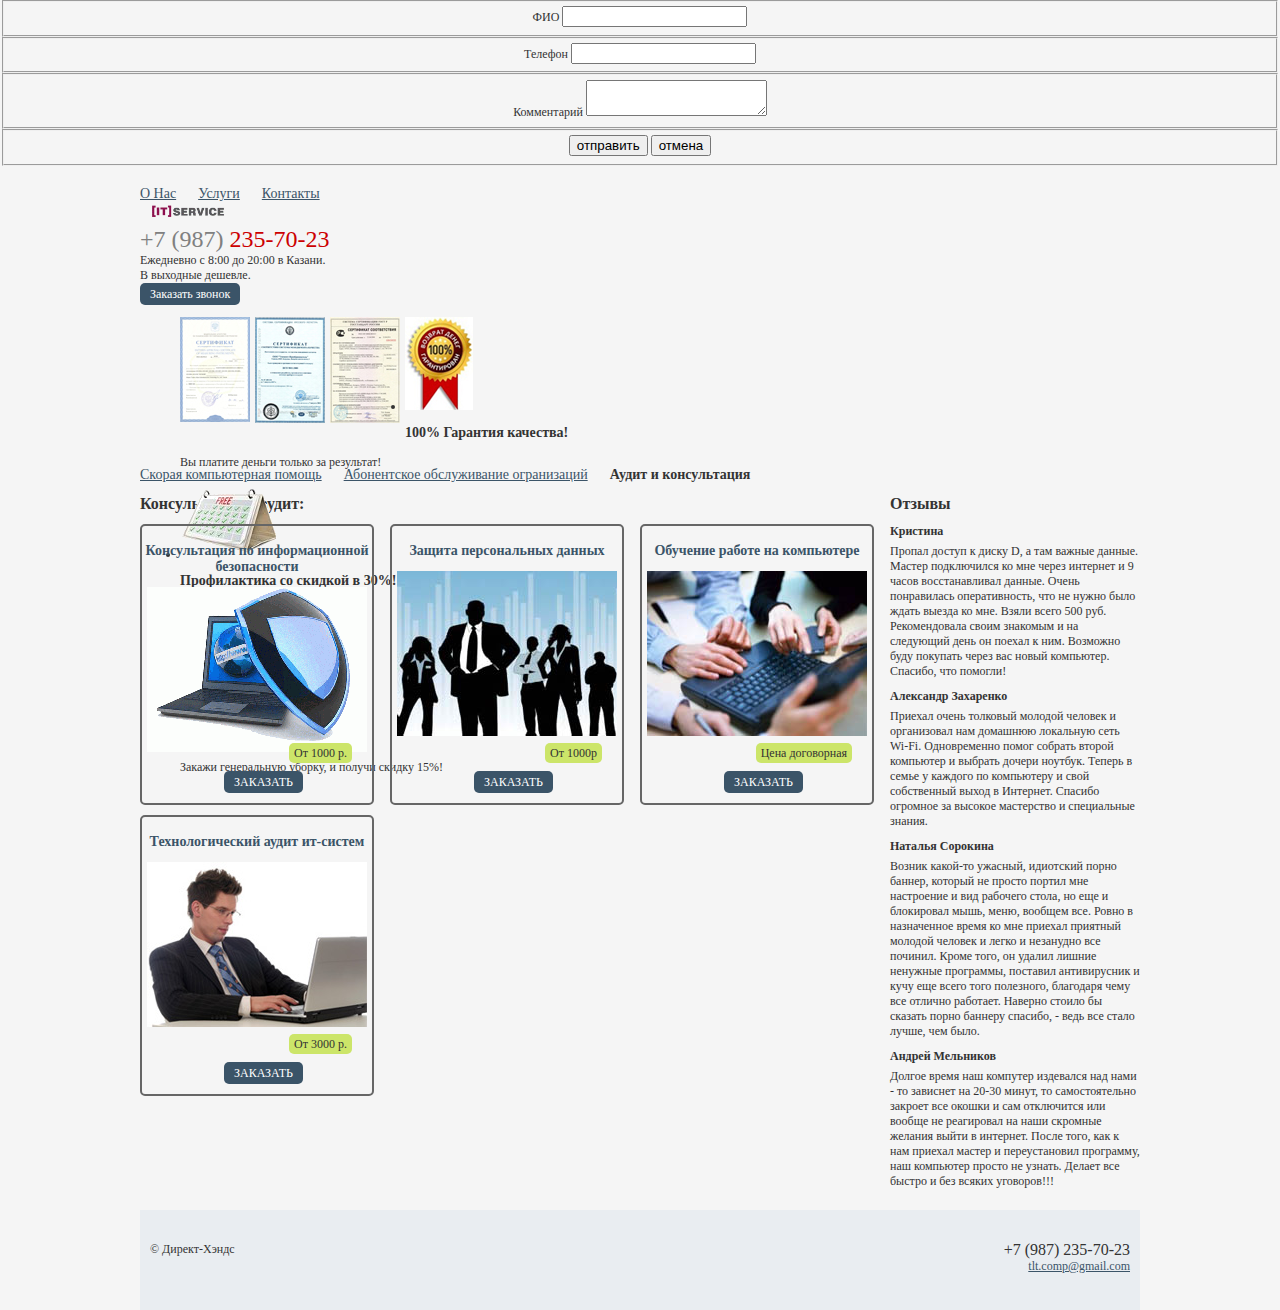
<file: app/promclean.html>
﻿<!DOCTYPE HTML PUBLIC "-//W3C//DTD HTML 4.01 Transitional//EN">
<html>
<head>
	<title>Абонентское обслуживание организаций, ИТ-аутсорсинг</title>
	<link rel="stylesheet" type="text/css" href="css/style.css">
	<meta http-equiv="Content-Type" content="text/html; charset=utf8">
	<script type="text/javascript" src="js/jquery.js"></script>
	<script type="text/javascript" src="js/init.js"></script>
</head>
<body>
  <div id="shadow"></div>
  <div id="sertificates_form">  
  </div>
  <form id="orderForm" action='/sendmail.php'>
    <fieldset>
	  <label for="fio">ФИО</label> <input type="text" class="text_field" id='fio' name="order[fio]" />
	</fieldset>
	<fieldset>
	  <label for="phone">Телефон</label> <input id="phone" class="text_field" type="text" name="order[phone]" />
	</fieldset>
	<fieldset>
	  <label for="comment">Комментарий</label> <textarea id="comment"  class="text_field" name="order[comment]"></textarea>
	</fieldset>
	<fieldset>
	  <input type="button" value="отправить" onclick='sendOrderForm()'/> <input onclick='closeOrderForm()' type="button" value="отмена"/>
	</fieldset>
  </form>
  <div id="site">
    <div id="header">
	  <a href="index.html"><img src="i/logo2.png" alt="" id="logo" /></a>
	  <div class="contact"> 
	    <font size=5><span style="color: #808080;">+7 (987)</span><span style="color: #cc0000;"> 235-70-23</span></font><br/>Ежедневно с 8:00 до 20:00 в Казани.<br /> В выходные дешевле.<br/>
		<a class="orderBtn"  onclick="orderFormShow('');return false">Заказать звонок</a>
	  </div>
	  <ul id="certificates">
	    <li><img src="i/cert1.jpg"></a></li>
		<li><img src="i/cert2.jpg"></a></li>
		<li><img src="i/cert3.jpg"></a></li>
	  </ul>
	  <ul id="mainMenu">
	    <li><a href="about.html">О Нас</a></li>
		<li class="separator">&nbsp;</li>
		<li><a href="index.html">Услуги</a></li>
		<li class="separator">&nbsp;</li>
		<li><a href="contact.html">Контакты</a></li>
	  </ul>
	  <ul id="services_menu">
	    <li><a href="index.html">Скорая компьютерная помощь</a></li>
		<li class="separator">&nbsp;</li>
		<li><a href="office.html">Абонентское обслуживание огранизаций</a></li>
		<li class="separator">&nbsp;</li>
		<li><strong>Аудит и консультация</strong></li>
		<li class="separator">&nbsp;</li>
	</ul>
	  <ul id="actions">
	    <li><img src="i/action1.jpg" alt="" /><h3>100% Гарантия качества!</h3><p>Вы платите деньги только за результат! </p></li>
		<li><img src="i/freemonth.png" alt="" /><h3>Профилактика со скидкой в 30%!</h3><p>До окончания акции осталось:<br/><b id="last_day_timer"></b></p></li>
		<li><img src="i/cmsbonus.png" alt="" /><h3>Скидка на чистку Windows!</h3><p>Закажи генеральную уборку, и получи скидку 15%!</p></li>
	  </ul>
	</div>
	<div id="content">
	  <div id="rightContent">
	    <h3 class="recallsTitle">Отзывы</h3>
	    <ul class="recalls">
		  <li><strong>Кристина</strong>Пропал доступ к диску D, а там важные данные. Мастер подключился ко мне через интернет и 9 часов восстанавливал данные. Очень понравилась оперативность, что не нужно было ждать выезда ко мне. Взяли всего 500 руб. Рекомендовала своим знакомым и на следующий день он поехал к ним. Возможно буду покупать через вас новый компьютер. Спасибо, что помогли!</li>
		  <li><strong>Александр Захаренко</strong>Приехал очень толковый молодой человек и организовал нам домашнюю локальную сеть Wi-Fi. Одновременно помог собрать второй компьютер и выбрать дочери ноутбук. Теперь в семье у каждого по компьютеру и свой собственный выход в Интернет. Спасибо огромное за высокое мастерство и специальные знания.</li>
		  <li><strong>Наталья Сорокина</strong>Возник какой-то ужасный, идиотский порно баннер, который не просто портил мне настроение и вид рабочего стола, но еще и блокировал мышь, меню, вообщем все.
Ровно в назначенное время ко мне приехал приятный молодой человек  и легко и незанудно все починил. Кроме того, он удалил лишние ненужные программы, поставил антивирусник и кучу еще всего того полезного, благодаря чему все отлично работает.
Наверно стоило бы сказать порно баннеру спасибо, - ведь все стало лучше, чем было.</li>
		  <li><strong>Андрей Мельников</strong>Долгое время наш компутер издевался над нами - то зависнет на 20-30 минут, то самостоятельно закроет все окошки и сам отключится или вообще не реагировал на наши скромные желания выйти в интернет. После того, как к нам приехал мастер и переустановил программу, наш компьютер просто не узнать. Делает все быстро и без всяких уговоров!!!</li> 
		
		</ul>
	  </div>
	
	  <div id="leftContent">
	    <h1>Консультация и аудит:</h1>
	    <ul id="servises">
		 
			<li>
				<h2><a href="index.html">Консультация по информационной безопасности</a></h2>
			
				<span class="realPrice">От 1000 р.</span>
				
				<a href="index.html"><img src="i/srv/legal.gif" alt="" /></a>
				
				<a class="orderBtn" href="index.html#" onclick="orderFormShow('Чистка железа');return false">ЗАКАЗАТЬ</a>
				
			</li>
			
		  <li>
			<h2><a href="index.html">Защита персональных данных</a></h2>
			
			<span class="realPrice">От 1000р</span>
			
			<a href="index.html"><img src="i/srv/pd.jpg" alt="" /></a>
			
			<a class="orderBtn" href="index.html#" onclick="orderFormShow('Ускорение работы системы');return false">ЗАКАЗАТЬ</a>
		</li>
		
		  <li>
			<h2><a href="index.html">Обучение работе на компьютере</a></h2>
			
			<span class="realPrice">Цена договорная</span>
			
			<a href="index.html"><img src="i/srv/gr.jpg" alt="" /></a>
			
			<a class="orderBtn" href="index.html#" onclick="orderFormShow('Диагностика неисправностей и восстановление работоспособности');return false">ЗАКАЗАТЬ</a>
		</li>
		
		  <li>
		  
			<h2><a href="index.html">Технологический аудит ит-систем</a></h2>
			
			<span class="realPrice">От 3000 р.</span>
			
			<a href="index.html"><img src="i/srv/audit.jpg" alt="" /></a>
			
			<a class="orderBtn" href="index.html#" onclick="orderFormShow('Организация беспроводной локальной сети');return false">ЗАКАЗАТЬ</a>
		</li>

		</ul>
			  </div>
<div class="clear"></div>
	</div>
	<div id="footer">
	  <p class="copyrights">&copy; Директ-Хэндс <br/> 
	  <p class="phones">+7 (987) 235-70-23<br/><a href="mailto:tlt.comp@gmail.com">tlt.comp@gmail.com</a></p>

	  
	  
	</div>

  </div><!-- Yandex.Metrika counter -->
<div style="display:none;"><script type="text/javascript">
(function(w, c) {
    (w[c] = w[c] || []).push(function() {
        try {
            w.yaCounter9277042 = new Ya.Metrika({id:9277042, enableAll: true});
        }
        catch(e) { }
    });
})(window, "yandex_metrika_callbacks");
</script></div>
<script src="//mc.yandex.ru/metrika/watch.js" type="text/javascript" defer="defer"></script>
<noscript><div><img src="//mc.yandex.ru/watch/9277042" style="position:absolute; left:-9999px;" alt="" /></div></noscript>
<!-- /Yandex.Metrika counter -->
</body>
</html>
</file>
<file: app/css/style.css>
body {
    margin:0;
    padding:0;
    font-size:12px;
    font-family:Tahoma;
    background:#F5F5F5;
    color:#333;
    text-align:center
}
.clear {
    margin:0;
    padding:0;
    width:100%;
    height:1px;
    line-height:1px;
    display:inline-block;
    font-size:1px;
    clear:both
}
a {
    color:#3B5468;
    text-decoration:underline
}
a img {
    border:0;
}
#site {
    width:1000px;
    margin:30px auto 0;
    text-align:left;
}
#header {
    height:300px;
    position:relative;
}
#logo {
    height: 30px;
    width: auto;
}
#mainMenu, #services_menu {
    position:absolute;
    left:0;
    top:-10px;
    margin:0;
    padding:0;
    list-style:none;
}
#mainMenu li, #services_menu li {
    float:left;
    font-size:14px;
    margin:0px;
    /*text-transform:uppercase*/
}
#mainMenu li.separator, #services_menu li.separator {
    margin:0 10px;
    width:2px
}
#services_menu {
    bottom:13px;
    top:auto;
}
header .contact {
    font-size:16px;
    text-align:right;

}
#certificates {
	list-style:none;
}

#certificates li {
    float:left;
    margin-right:5px;
}
#footer {
    background:#E9EDF1;
    height:100px;
    position:relative;
}
.copyrights {
    position:absolute;
    left:10px;
    top:20px
}
.phones {
    right:10px;
    top:15px;
    font-size:16px;
    position:absolute;
    text-align:right
}
.phones a {
    font-size:12px;
}
#content {
    padding:0 0 10px 0;
}
#rightContent {
    width:250px;
    float:right;
}
#leftContent {
    margin:0 260px 0 0;
}
.recalls {
    margin:0;
    padding:0;
    list-style:none;
}
.recalls li {
    margin:0 0 10px 0;
}
.recalls li strong {
    display:block;
    margin:0 0px 5px 0
}
#servises {
    margin:0;
    padding:0;
    list-style:none;
    margin-right:-20px
}
#servises li {
    border:2px #666 solid;
    border-radius:5px;
    -moz-border-radius:5px;
    -webkit-border-radius:5px;
    width:230px;
    margin:0 16px 10px 0;
    float:left;
    text-align:center;
    height:265px;
    overflow:hidden;
    padding:6px 0 6px 0;
    position:relative;
}
#servises li h2 {
    font-size:14px;
}
#servises li h2 a {
    text-decoration:none
}
#servises li h2 a:hover {
    text-decoration:underline
}
#servises li p {
    height:30px;
    margin:7px 0 0;
    overflow:hidden;
    position:absolute;
    bottom:5px;
    left:0
}
#servises li img {
    position:absolute;
    left:5px;
    z-index:1
}
#servises li .orderBtn {
    position:absolute;
    left:50%;
    bottom:10px;
    margin-left:-33px;
}
#servises li .oldPrice {
    font-weight:bold;
    position:absolute;
    background:#55c5d1;
    border-radius:5px;
    -moz-border-radius:5px;
    -webkit-border-radius:5px;
    padding:0;
    display:inline-block;
    line-height:20px;
    right:20px;
    bottom:60px;
    z-index:2;
    padding:0 5px;
    text-decoration:line-through
}
#servises li .realPrice {
    position:absolute;
    background:#cce569;
    border-radius:5px;
    -moz-border-radius:5px;
    -webkit-border-radius:5px;
    padding:0;
    display:inline-block;
    line-height:20px;
    right:20px;
    bottom:40px;
    z-index:2;
    padding:0 5px;
}
h1, h3.recallsTitle {
    font-size:16px;
    line-height:16px;
    margin:0 0 12px 0;
}
.text {
    padding:10px 6px;
    border:1px #333 solid;
    border-radius:5px;
    -moz-border-radius:5px;
    -webkit-border-radius:5px;
    margin:0 0 15px 0
}
.text p {
    margin-top:0;
}
#sitemap {
    margin:6px 0 0 0;
    padding:0;
    list-style:none
}
#sitemap li {
    margin:0 0px 5px;
}
#sitemap li ul {
    margin:5px 0 5px 10px;
    padding:0;
    list-style:none;
    font-weight:lighter
}
#sitemap li ul li a {
    font-weight:lighter!important
}
#sitemap li.active a {
    font-weight:bold;
    text-decoration:none
}
#sitemap li a:hover {
    text-decoration:none
}
.orderBtn {
    line-height:22px;
    background:#3B5468;
    border-radius:5px;
    -moz-border-radius:5px;
    -webkit-border-radius:5px;
    color:white;
    padding:0 10px;
    text-decoration:none;
    display:inline-block;
    cursor:pointer
}
#shadow {
    opacity:0.8;
    -moz-opacity:0.8;
    filter:progid:DXImageTransform.Microsoft.Alpha(opacity=80);
    position:absolute;
    left:0;
    top:0;
    width:100%;
    height:100%;
    background:#000;
    z-index:10;
    display:none
}

#sertificates_form {
    position:absolute;
    left:50%;
    padding:20px;
    width:482px;
    margin-left:-260px;
    z-index:11;
    display:none;
    background:white
}
#sertificates_form a {
    position:absolute;
    right:10px;
    top:10px;
}
#last_day_timer {
    display:block;
    text-align:center
}
</file>
